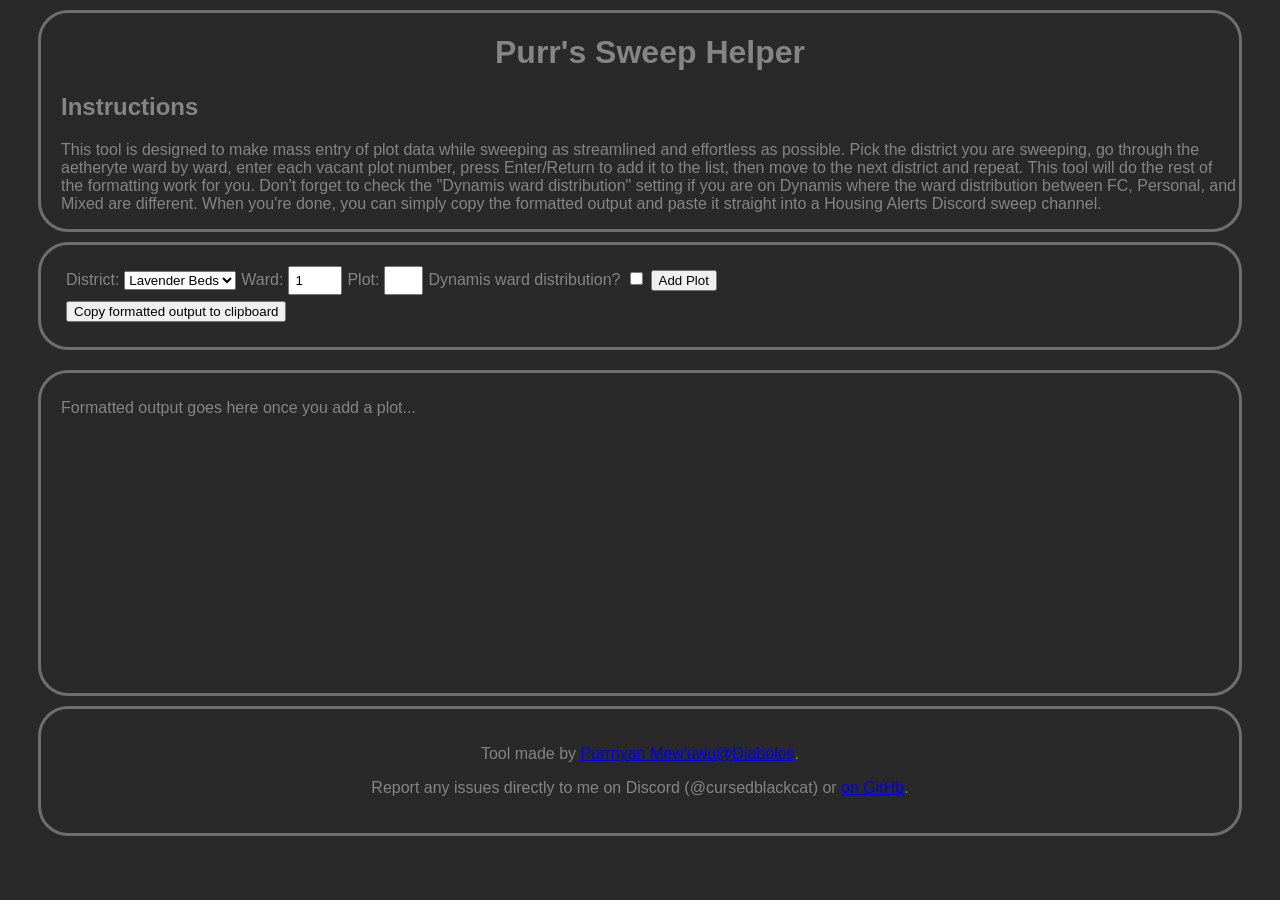
<file: index.html>
<!DOCTYPE html>
<html lang="en">
<head>
    <meta charset="UTF-8">
    <title>Purr's Sweep Helper</title>
    <link rel="stylesheet" href="stylesheet.css">
</head>
<body>
<script type="text/javascript" src="PurrSweeps.js"></script>
<script type="text/javascript">
    document.addEventListener('keydown', e => {
        if (e.key === 'Enter') {
            addPlotAndUpdate(document.getElementById('dynamis').checked)
        }
    })

    function inputIsValid() {
        let ward = parseInt(document.getElementById('ward').value);
        let plot = parseInt(document.getElementById('plot').value);

        return !(ward < 1 || ward > 30 || plot < 1 || plot > 60 || isNaN(ward) || isNaN(plot));
    }

    function updateOutput(isDynamis) {
        document.getElementById("output-text").innerText = buildOutputString(isDynamis);
        document.getElementById("plot").value = "";
    }

    function addPlotAndUpdate(isDynamis) {
        if (!inputIsValid()) {
            alert("Invalid input. Wards must be from 1-30 inclusive, and plots must be from 1-60 inclusive.")
            return;
        }
        addPlotToSweep(parseInt(document.getElementById('district').value), parseInt(document.getElementById('ward').value), parseInt(document.getElementById('plot').value));
        updateOutput(isDynamis);
    }

    function resetText(){
        document.getElementById('copyButton').innerText = "Copy formatted output to clipboard"
    }

    async function copyToClipboard(){
        await navigator.clipboard.writeText(document.getElementById('output-text').innerText);
        document.getElementById('copyButton').innerText = "Copied!";
        setTimeout(resetText, 4000);
    }
</script>

<div class="container-title">
    <h1 class="oxygen-bold">Purr's Sweep Helper</h1>
    <h2 class="oxygen-bold">Instructions</h2>
    <p class="oxygen-regular">This tool is designed to make mass entry of plot data while sweeping as streamlined and
        effortless as possible.
        Pick the district you are sweeping, go through the aetheryte ward by ward, enter each vacant plot number,
        press Enter/Return to add it to the list, then move to the next district and repeat. This tool will do the rest
        of the formatting work for you. Don't forget to check the "Dynamis ward distribution" setting if you are on
        Dynamis
        where the ward distribution between FC, Personal, and Mixed are different. When you're done, you can simply copy
        the formatted output and paste it straight into a Housing Alerts Discord sweep channel.</p>
</div>
<div class="container">
    <form>
        <label for="district" class="oxygen-regular">District:</label>
        <select name="district" id="district">
            <option value="1">Lavender Beds</option>
            <option value="2">Mist</option>
            <option value="3">The Goblet</option>
            <option value="4">Shirogane</option>
            <option value="5">Empyreum</option>
        </select>

        <label for="ward" class="oxygen-regular">Ward:</label>
        <input name="ward" id="ward" type="number" min="1" max="30" value="1">

        <label for="plot" class="oxygen-regular">Plot:</label>
        <input name="plot" id="plot" type="number" min="1" max="60" class="no-spin">

        <label for="dynamis" class="oxygen-regular">Dynamis ward distribution?</label>
        <input name="dynamis" id="dynamis" type="checkbox"
               onclick="updateOutput(document.getElementById('dynamis').checked)">
        <button type="button" onclick="addPlotAndUpdate(document.getElementById('dynamis').checked)"
                class="oxygen-regular">Add Plot
        </button>
    </form>
    <button type="button" id="copyButton" onclick="copyToClipboard()"
            class="oxygen-regular">Copy formatted output to clipboard
    </button>
</div>
<div id="output" class="container oxygen-regular">
    <p id="output-text">Formatted output goes here once you add a plot...</p>
</div>
<footer class="container">
    <p class="oxygen-regular">Tool made by <a href="https://purr.moe">Purrnyan Mew'uwu@Diabolos</a>.</p>
    <p class="oxygen-regular">Report any issues directly to me on Discord (@cursedblackcat) or <a href="https://github.com/purrxiv/SweepHelper/issues">on GitHb</a>.</p>
</footer>
</body>
</html>
</file>
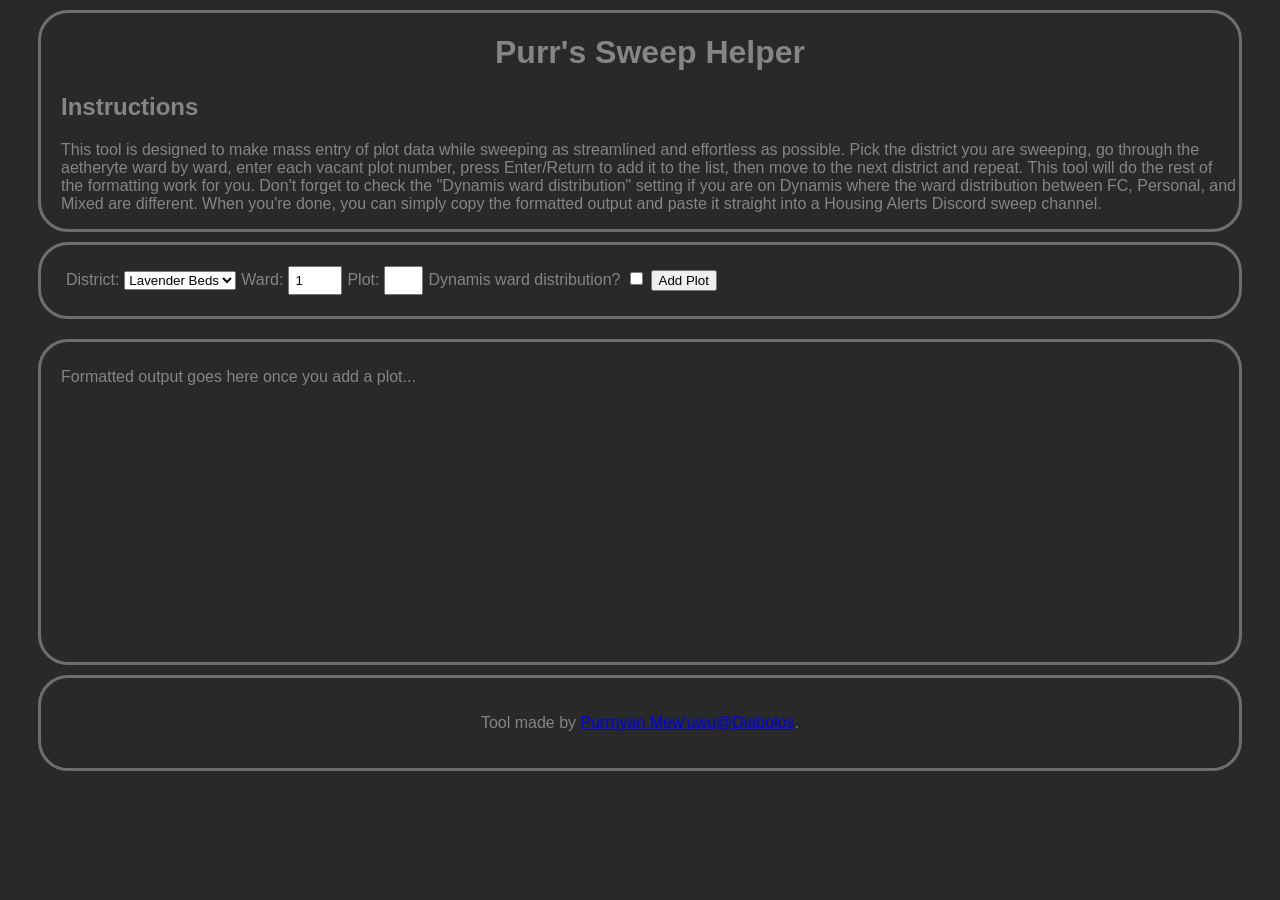
<file: PurrSweeps.html>
<!DOCTYPE html>
<html lang="en">
<head>
    <meta charset="UTF-8">
    <title>Purr's Sweep Helper</title>
    <link rel="stylesheet" href="stylesheet.css">
</head>
<body>
<script type="text/javascript" src="PurrSweeps.js"></script>
<script type="text/javascript">
    document.addEventListener('keydown', e => {
        if (e.key === 'Enter') {
            addPlotAndUpdate(document.getElementById('dynamis').checked)
        }
    })

    function inputIsValid() {
        let ward = parseInt(document.getElementById('ward').value);
        let plot = parseInt(document.getElementById('plot').value);

        return !(ward < 1 || ward > 30 || plot < 1 || plot > 60 || isNaN(ward) || isNaN(plot));
    }

    function updateOutput(isDynamis) {
        document.getElementById("output-text").innerText = buildOutputString(isDynamis);
        document.getElementById("plot").value = "";
    }

    function addPlotAndUpdate(isDynamis) {
        if (!inputIsValid()) {
            alert("Invalid input. Wards must be from 1-30 inclusive, and plots must be from 1-60 inclusive.")
            return;
        }
        addPlotToSweep(parseInt(document.getElementById('district').value), parseInt(document.getElementById('ward').value), parseInt(document.getElementById('plot').value));
        updateOutput(isDynamis);
    }
</script>

<div class="container-title">
    <h1 class="oxygen-bold">Purr's Sweep Helper</h1>
    <h2 class="oxygen-bold">Instructions</h2>
    <p class="oxygen-regular">This tool is designed to make mass entry of plot data while sweeping as streamlined and
        effortless as possible.
        Pick the district you are sweeping, go through the aetheryte ward by ward, enter each vacant plot number,
        press Enter/Return to add it to the list, then move to the next district and repeat. This tool will do the rest
        of the formatting work for you. Don't forget to check the "Dynamis ward distribution" setting if you are on
        Dynamis
        where the ward distribution between FC, Personal, and Mixed are different. When you're done, you can simply copy
        the formatted output and paste it straight into a Housing Alerts Discord sweep channel.</p>
</div>
<div class="container">
    <form>
        <label for="district" class="oxygen-regular">District:</label>
        <select name="district" id="district">
            <option value="1">Lavender Beds</option>
            <option value="2">Mist</option>
            <option value="3">The Goblet</option>
            <option value="4">Shirogane</option>
            <option value="5">Empyreum</option>
        </select>

        <label for="ward" class="oxygen-regular">Ward:</label>
        <input name="ward" id="ward" type="number" min="1" max="30" value="1">

        <label for="plot" class="oxygen-regular">Plot:</label>
        <input name="plot" id="plot" type="number" min="1" max="60" class="no-spin">

        <label for="dynamis" class="oxygen-regular">Dynamis ward distribution?</label>
        <input name="dynamis" id="dynamis" type="checkbox"
               onclick="updateOutput(document.getElementById('dynamis').checked)">
        <button type="button" onclick="addPlotAndUpdate(document.getElementById('dynamis').checked)"
                class="oxygen-regular">Add Plot
        </button>
    </form>
    <!--<button type="button" onclick="alert('not yet implemented') //TODO copy to clipboard"
            class="oxygen-regular">Copy formatted output to clipboard
    </button>-->
</div>
<div id="output" class="container oxygen-regular">
    <p id="output-text">Formatted output goes here once you add a plot...</p>
</div>
<footer class="container">
    <p class="oxygen-regular">Tool made by <a href="https://purr.moe">Purrnyan Mew'uwu@Diabolos</a>.</p>
</footer>
</body>
</html>
</file>
<file: stylesheet.css>
body {
    padding-left: 20px;
    padding-right: 20px;
    background-color: #292929;
}

#output{
    margin-top: 20px;
    min-height: 300px;
    padding: 10px 20px;
}

h1, h2, h3, h4, h5, h6, p, label {
    color: #858585;
}

h1 {
    text-align: center;
}

.subtitle {
    text-align: center;
    font-size: 20px;
}

form {
    display: table;
}

form p {
    display: table-row;
}

label {
    display: table-cell;
    padding: 5px;
}

input {
    display: table-cell;
    padding: 5px;
}

button {
    display: table-cell;
    margin: 5px;
}

.content{
    width: 1000px;
    margin: auto;
}

.container-title {
    border: solid #6E6E6E;
    border-radius: 30px;
    padding-left: 20px;
    margin: 10px;
}

.container {
    border: solid #6E6E6E;
    border-radius: 30px;
    padding: 20px;
    margin: 10px;
}

.oxygen-light {
    font-family: "Oxygen", sans-serif;
    font-weight: 300;
    font-style: normal;
}

.oxygen-regular {
    font-family: "Oxygen", sans-serif;
    font-weight: 400;
    font-style: normal;
}

.oxygen-bold {
    font-family: "Oxygen", sans-serif;
    font-weight: 700;
    font-style: normal;
}

footer p {
    text-align: center;
}

.no-spin::-webkit-inner-spin-button, .no-spin::-webkit-outer-spin-button {
    -webkit-appearance: none !important;
    margin: 0 !important;
}

.no-spin {
    -moz-appearance:textfield !important;
}
</file>
